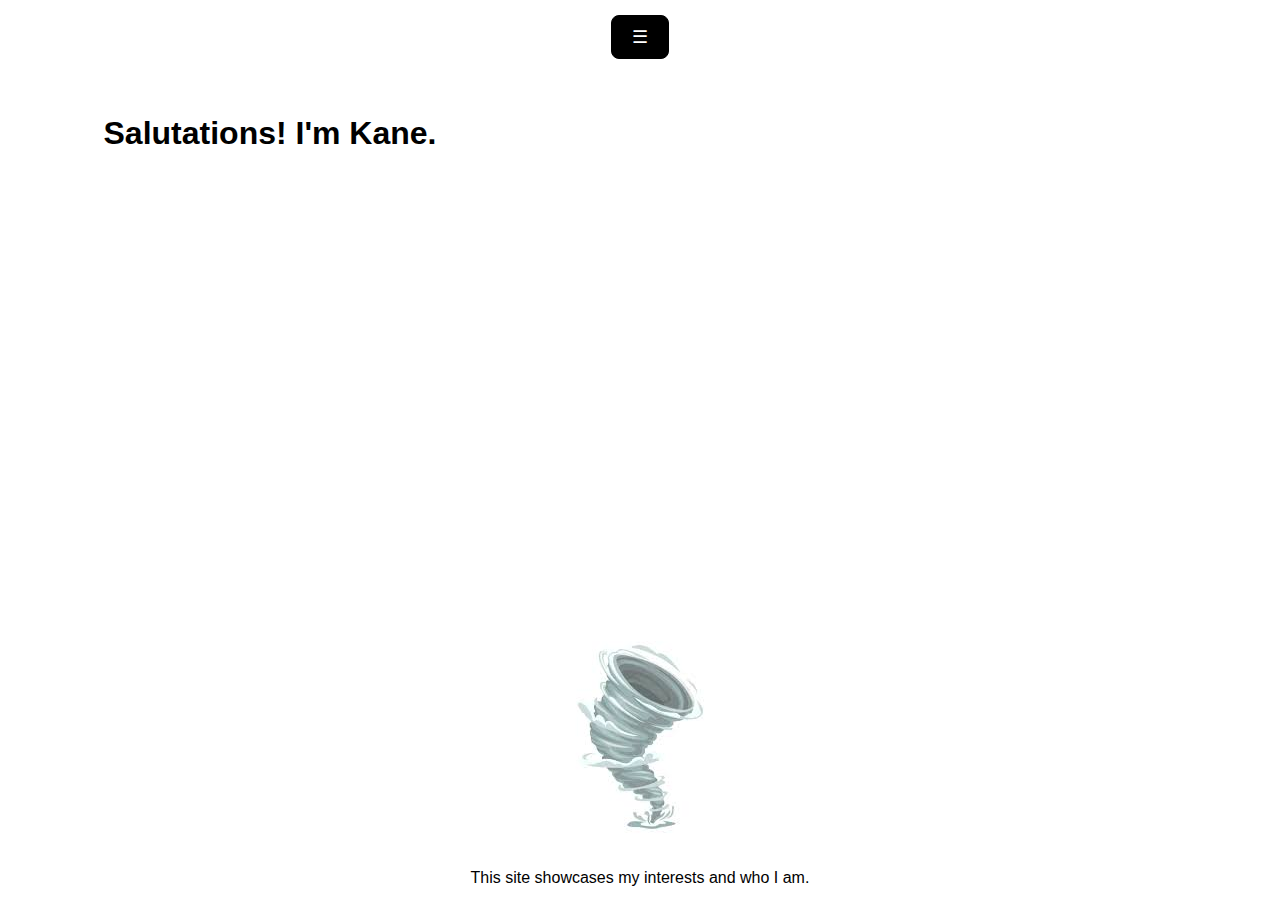
<file: index.html>
<!DOCTYPE html>
<html lang="en">

<head>
    <meta charset="UTF-8">
    <meta name="viewport" content="width=device-width, initial-scale=1.0">
    <title>My Website</title>
    <link id="style" rel="stylesheet" href="css/light.css">
    <link id="style" rel="stylesheet" href="css/style.css">
    <script src="js/scripts.js"></script>
</head>

<body>
    <div id="toolbar">
        <div id="buttons">
            <a href="index.html">Home</a>
            <a href="about.html">About</a>
            <a href="game/index.html">Play Game</a>
            <a href="#" onclick="switchmode()">Mode</a>
        </div>
        <a href="#" onclick="showhide()">☰</a>
    </div>

    <header>
        <h1 class="interest-img">Salutations! I'm Kane.</h1>
        <img src="img/profile.jpg" alt="Profile Picture">
        <p>This site showcases my interests and who I am.</p>
    </header>
</body>

</html>
</file>
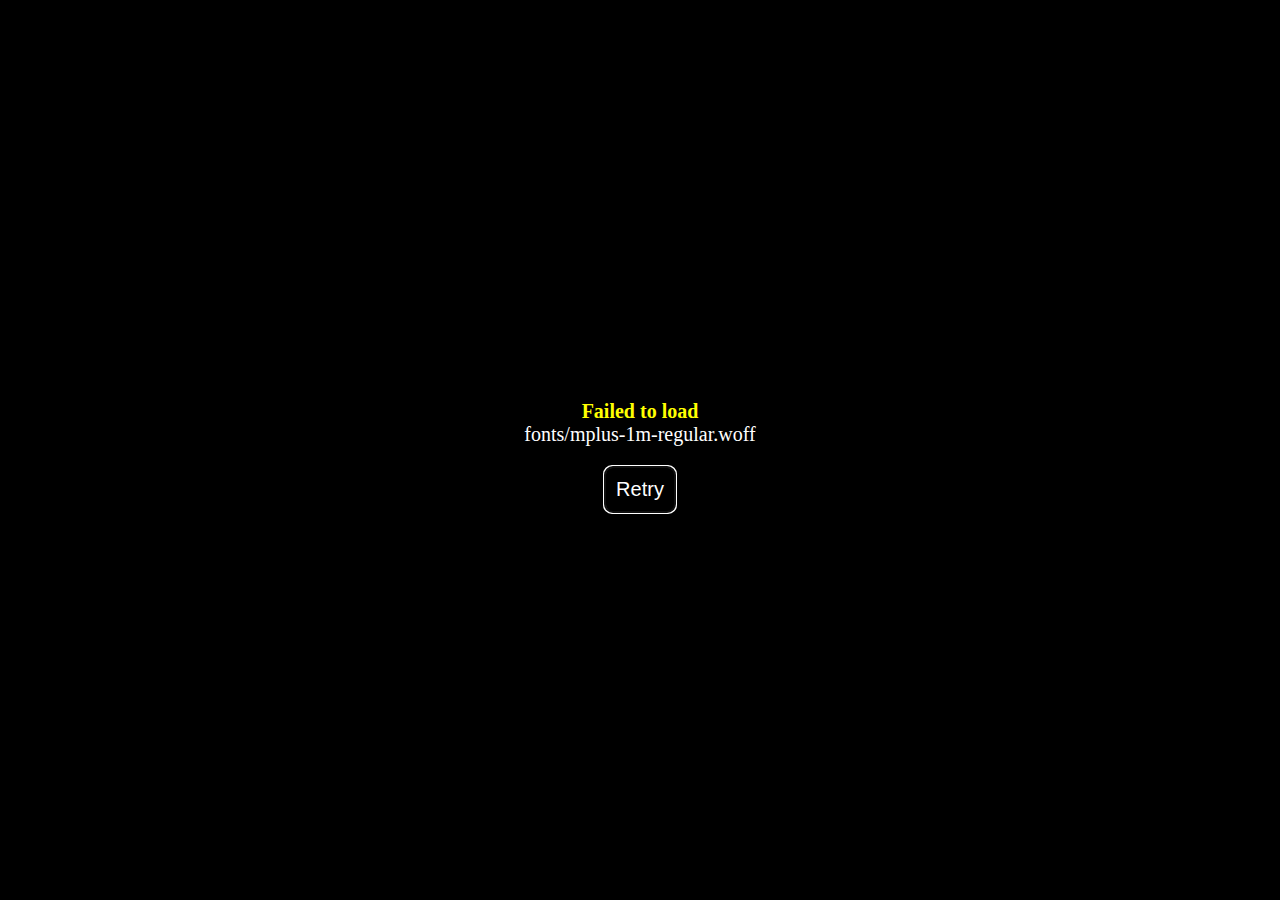
<file: game/index.html>
<!DOCTYPE html>
<html>
    <head>
        <meta charset="UTF-8">
        <meta name="apple-mobile-web-app-capable" content="yes">
        <meta name="apple-mobile-web-app-status-bar-style" content="black-translucent">
        <meta name="viewport" content="user-scalable=no">
        <link rel="icon" href="icon/icon.png" type="image/png">
        <link rel="apple-touch-icon" href="icon/icon.png">
        <link rel="stylesheet" type="text/css" href="css/game.css">
        <title>Get To School 6</title>
    </head>
    <body style="background-color: black">
        <script type="text/javascript" src="js/main.js"></script>
    </body>
</html>
</file>
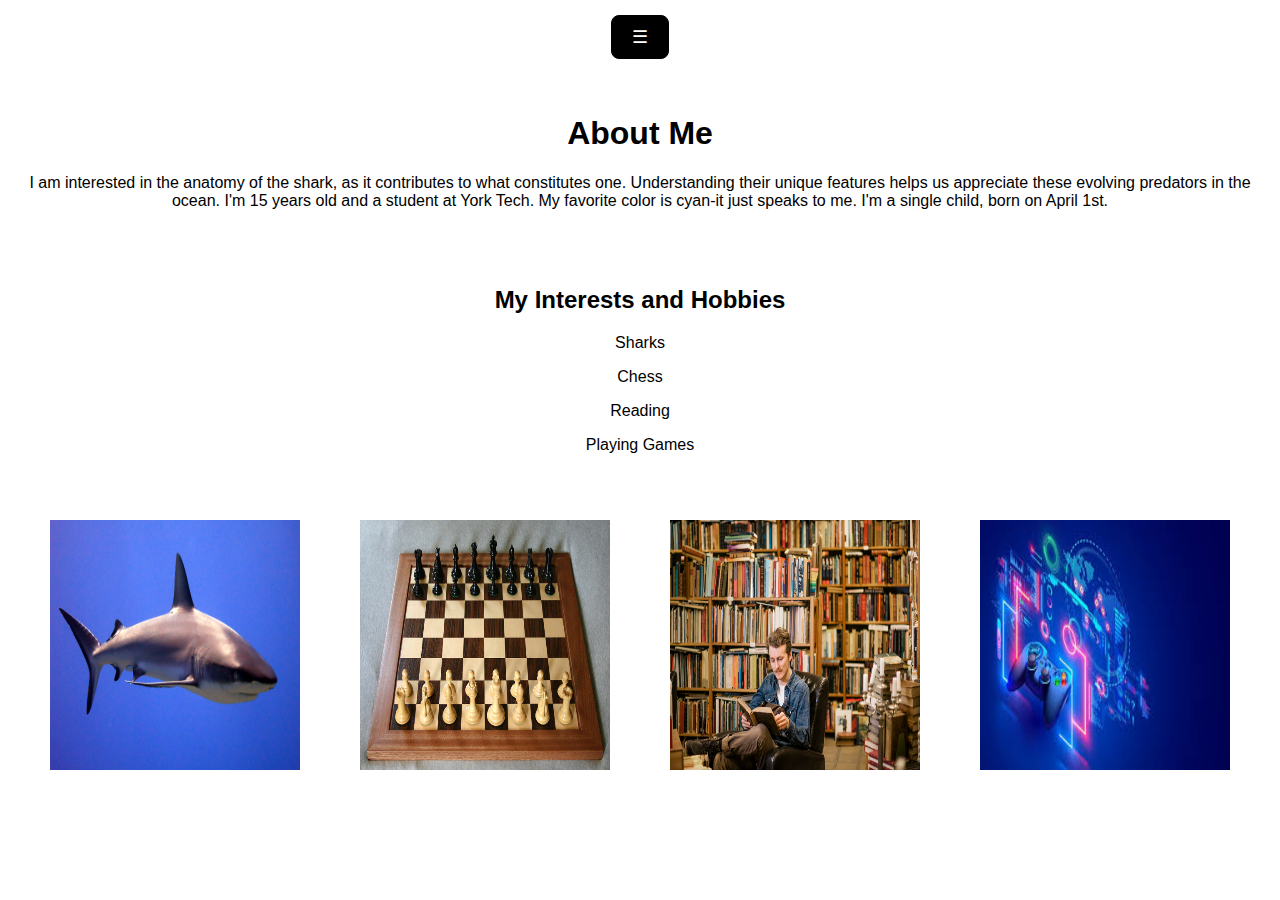
<file: about.html>
<!DOCTYPE html>
<html lang="en">

<head>
    <meta charset="UTF-8">
    <meta name="viewport" content="width=device-width, initial-scale=1.0">
    <title>About Me</title>
    <link id="style" rel="stylesheet" href="css/light.css">
    <link id="style" rel="stylesheet" href="css/style.css">
</head>

<body>
    <div id="toolbar">
        <div id="buttons">
            <a href="index.html">Home</a>
            <a href="about.html">About</a>
            <a href="game/index.html">Play Game</a>
            <a href="button.html">Button</a>
            <a href="#" onclick="switchmode()">Mode</a>
        </div>
        <a href="#" onclick="showhide()">☰</a>
    </div>

    <header>
        <h1>About Me</h1>
        <p>I am interested in the anatomy of the shark, as it contributes to what constitutes one. Understanding their
            unique features helps us appreciate these evolving predators in the ocean. I'm 15 years old and a student at
            York Tech.
            My favorite color is cyan-it just speaks to me. I'm a single child, born on April 1st.
        </p>
    </header>

    <header>
        <h2>My Interests and Hobbies</h2>
        <p>Sharks</p>
        <p>Chess</p>
        <p>Reading</p>
        <p>Playing Games</p>
    </header>

    <div>
        <img class="interest-images" src="img/sharks.jpg" alt="Shark">
        <img class="interest-images" src="img/chess.jpg" alt="Chess">
        <img class="interest-images" src="img/reading.jpg" alt="Reading">
        <img class="interest-images" src="img/gaming.jpg" alt="Playing Games">
    </div>
    <script src="js/scripts.js"></script>
</body>

</html>
</file>
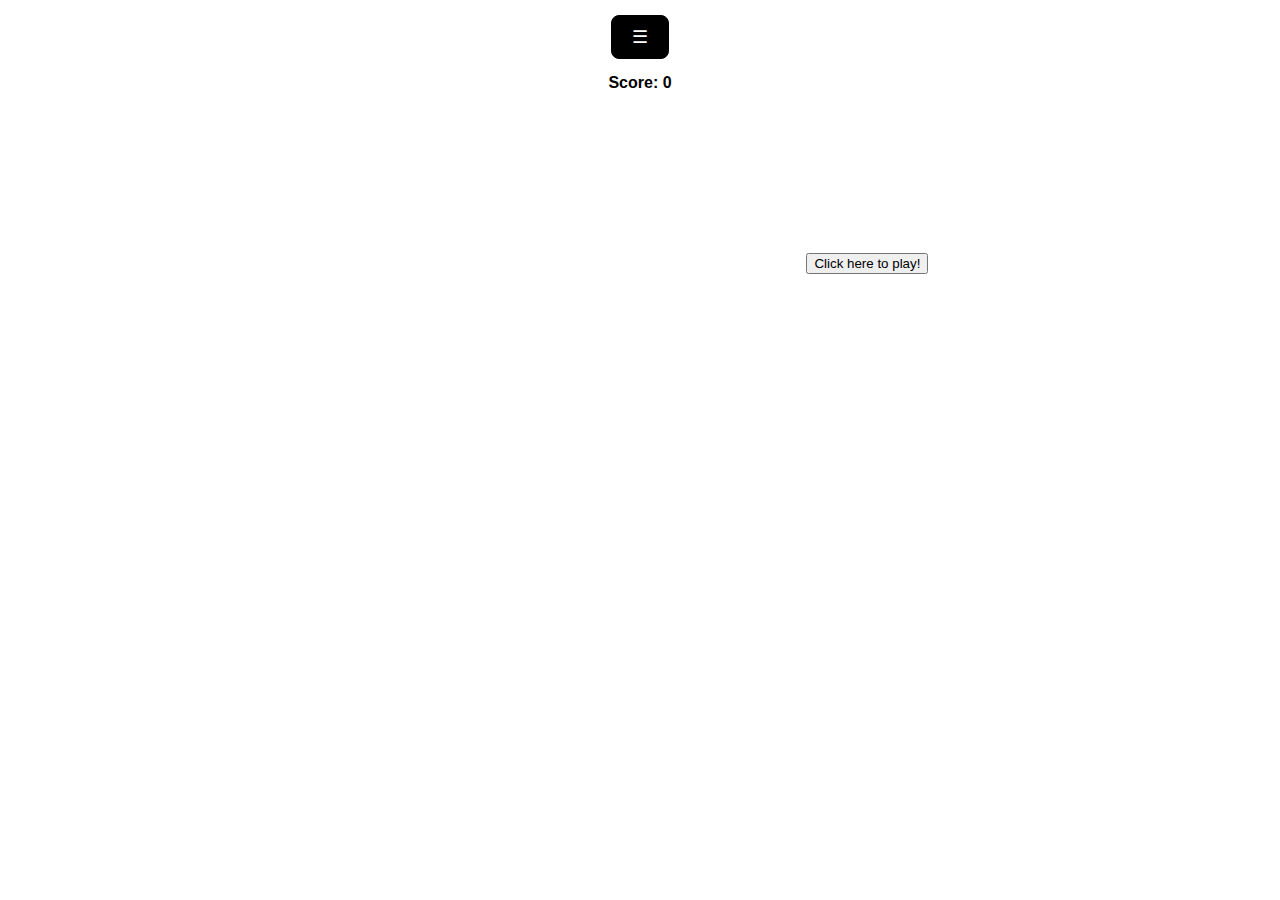
<file: button.html>
<!DOCTYPE html>
<html lang="en">

<head>
    <meta charset="UTF-8">
    <meta name="viewport" content="width=device-width, initial-scale=1.0">
    <title>Button</title>
    <link id="style" rel="stylesheet" href="css/light.css">
    <link id="style" rel="stylesheet" href="css/style.css">
    <script src="js/scripts.js"></script>
    <style>
        #play {
            transition-duration: 0.2s;
        }
    </style>
</head>

<body>
    <div id="toolbar">
        <div id="buttons">
            <a href="index.html">Home</a>
            <a href="about.html">About</a>
            <a href="game/index.html">Play Game</a>
            <a href="button.html">Button</a>
            <a href="#" onclick="switchmode()">Mode</a>
        </div>
        <a href="#" onclick="showhide()">☰</a>
    </div>
    <div id="score"><b>Score: 0</b></div>
    <button id="play" onmouseover="move()">Click here to play!</button>
</body>
<script>
    var playbutton = document.getElementById("play");

    function move() {
        let x = Math.random() * window.innerWidth;
        let y = Math.random() * window.innerHeight;
        playbutton.style.position = 'absolute';
        playbutton.style.top = y + "px";
        playbutton.style.left = x + "px";
    }

    move();
</script>

</html>
</file>
<file: css/light.css>
a, a:visited {
    border: 1px solid black;
    color: #ffffff;
    background-color: black;
    padding: 4px;
    border-radius: 8px;
    text-decoration: none;
}

a:hover {
    background-color: rgb(0, 255, 34);
}

#buttons {
    display: none;
}

#toolbar {
    display: flex;
}

header {
    color: black;
    padding: 20px;
    text-align: center;
}
</file>
<file: css/style.css>
body {
    font-family: Arial, sans-serif;
    margin: 0;
    padding: 0;
    color: #000;
    transition: background-color 0.3s, color 0.3s;
}

#toolbar {
    text-align: center;
    padding: 15px 0;
}

#toolbar a {
    text-decoration: none;
    padding: 10px 20px;
    margin: 0 10px;
    font-size: 18px;
    display: inline-block;
    transition: background-color 0.3s;
}

.interest-img {
    width: 500px;
    height: 500px;
    object-fit: cover;
    border-radius: 8px;
    margin-bottom: 10px;
}

div {
    display: flex;
    justify-content: center;
}

.interest-images {
    margin: 20px;
    padding: 10px;
    height: 250px;
    width: 250px;
}
</file>
<file: game/css/game.css>
body {
    -moz-user-select: none;
    -webkit-user-select: none;
    -ms-user-select: none;
    user-select: none;
}
#errorPrinter {
    position: absolute;
    left: 50%;
    top: 50%;
    width: 640px;
    height: 100px;
    transform: translate(-50%, -50%);
    text-align: center;
    text-shadow: 1px 1px 3px #000;
    font-size: 20px;
    color: #fff;
    z-index: 9;
}
#errorName {
    color: #ff0;
    font-weight: bold;
    -moz-user-select: text;
    -webkit-user-select: text;
    -ms-user-select: text;
    user-select: text;
}
#errorMessage {
    color: #fff;
    -moz-user-select: text;
    -webkit-user-select: text;
    -ms-user-select: text;
    user-select: text;
}
#retryButton {
    font-size: 20px;
    color: #fff;
    background-color: #000;
    border-radius: 8px;
    margin: 20px;
    padding: 10px;
}
#fpsCounterBox {
    position: absolute;
    left: 5px;
    top: 5px;
    width: 90px;
    height: 40px;
    background: #222;
    opacity: 0.8;
    z-index: 8;
}
#fpsCounterLabel {
    position: absolute;
    top: 0px;
    left: 0px;
    padding: 5px 10px;
    height: 30px;
    line-height: 32px;
    font-size: 12px;
    font-family: rmmz-numberfont, sans-serif;
    color: #fff;
    text-align: left;
}
#fpsCounterNumber {
    position: absolute;
    top: 0px;
    right: 0px;
    padding: 5px 10px;
    height: 30px;
    line-height: 30px;
    font-size: 24px;
    font-family: rmmz-numberfont, monospace;
    color: #fff;
    text-align: right;
}
#loadingSpinner {
    margin: auto;
    position: absolute;
    top: 0px;
    left: 0px;
    right: 0px;
    bottom: 0px;
    width: 120px;
    height: 120px;
    z-index: 10;
}
#loadingSpinnerImage {
    margin: 0px;
    padding: 0px;
    border-radius: 50%;
    width: 96px;
    height: 96px;
    border: 12px solid rgba(255, 255, 255, 0.25);
    border-top: 12px solid rgba(255, 255, 255, 1);
    animation: fadein 2s ease, spin 1.5s linear infinite;
}
@keyframes fadein {
    0% {
        opacity: 0;
    }
    20% {
        opacity: 0;
    }
    100% {
        opacity: 1;
    }
}
@keyframes spin {
    0% {
        transform: rotate(0deg);
    }
    100% {
        transform: rotate(360deg);
    }
}
</file>
